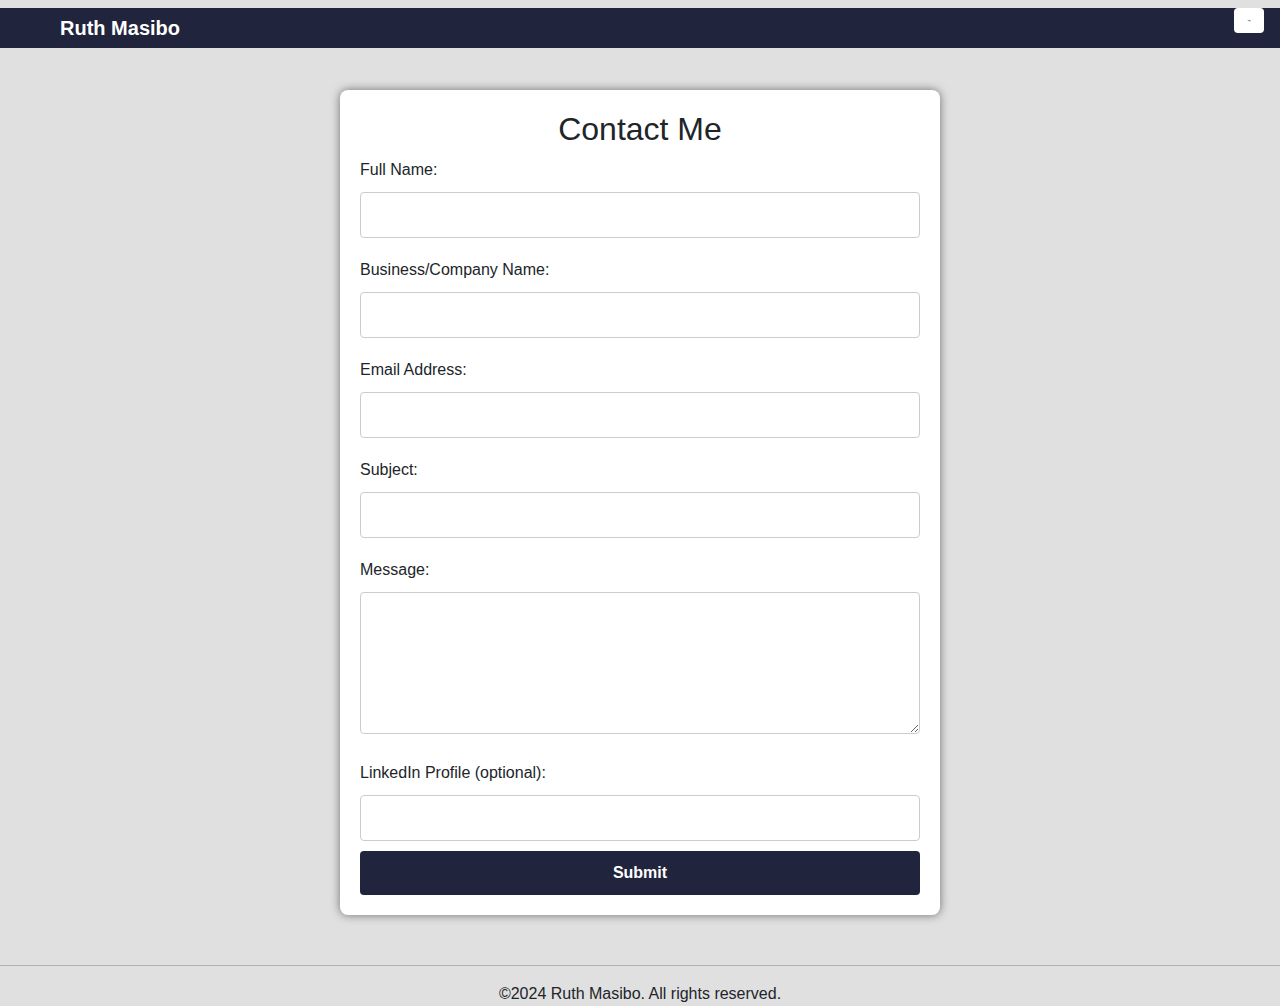
<file: app/pages/contact.html>
<!DOCTYPE html>
<html lang="en">

<head>
    <meta charset="UTF-8">
    <meta name="viewport" content="width=device-width, initial-scale=1.0">
    <title>Contact</title>
    <link rel="stylesheet" href="../css/bootstrap.css">
    <link rel="stylesheet" href="../css/style.css">
</head>

<body>
    <nav class="navbar bg-body-tertiary">
        <div class="container-fluid" style="background-color: #21243d;">
            <a class="navbar-brand ms-5" style="color: #fff;" href="#"><b>Ruth Masibo</b></a>
            <button class="navbar-toggler bg-white" type="button" data-bs-toggle="collapse" data-bs-target="#navbarNav"
                aria-controls="navbarNav" aria-expanded="false" aria-label="Toggle navigation">
                <svg xmlns="http://www.w3.org/2000/svg" width="16" height="16" fill="dark" class="bi bi-filter-right"
                    viewBox="0 0 16 16">
                    <path
                        d="M14 10.5a.5.5 0 0 0-.5-.5h-3a.5.5 0 0 0 0 1h3a.5.5 0 0 0 .5-.5m0-3a.5.5 0 0 0-.5-.5h-7a.5.5 0 0 0 0 1h7a.5.5 0 0 0 .5-.5m0-3a.5.5 0 0 0-.5-.5h-11a.5.5 0 0 0 0 1h11a.5.5 0 0 0 .5-.5" />
                </svg>
            </button>
            <div class="collapse navbar-collapse" id="navbarNav">
                <ul class="navbar-nav m-auto d-flex gap-5">
                    <li class="nav-item">
                        <a class="nav-link" style="color: #fff;" href="../../index.html">Home</a>
                    </li>
                    <li class="nav-item">
                        <a class="nav-link" style="color: #fff;" href="./portfolio.html">Portfolio</a>
                    </li>
                    <li class="nav-item">
                        <a class="nav-link" style="color: #fff;" href="./contact.html">Contacts</a>
                    </li>
                </ul>
            </div>
        </div>
    </nav>
    <div class="container">
        <form id="contactForm">
            <h2>Contact Me</h2>
            <label for="fullName">Full Name:</label>
            <input type="text" id="fullName" name="fullName" required>

            <label for="companyName">Business/Company Name:</label>
            <input type="text" id="companyName" name="companyName" required>

            <label for="email">Email Address:</label>
            <input type="email" id="email" name="email" required>

            <label for="subject">Subject:</label>
            <input type="text" id="subject" name="subject" required>

            <label for="message">Message:</label>
            <textarea id="message" name="message" rows="5" required></textarea>

            <label for="linkedin">LinkedIn Profile (optional):</label>
            <input type="url" id="linkedin" name="linkedin">

            <button type="submit">Submit</button>
        </form>
    </div>

    <hr>
    <div class="container-fluid" style="display: flex; justify-content: center;">
        &copy;2024 Ruth Masibo. All rights reserved.
    </div>


    <script src="../js/script.js"></script>
    <script src="../js/bootstrap.bundle.js"></script>
</body>

</html>
</file>
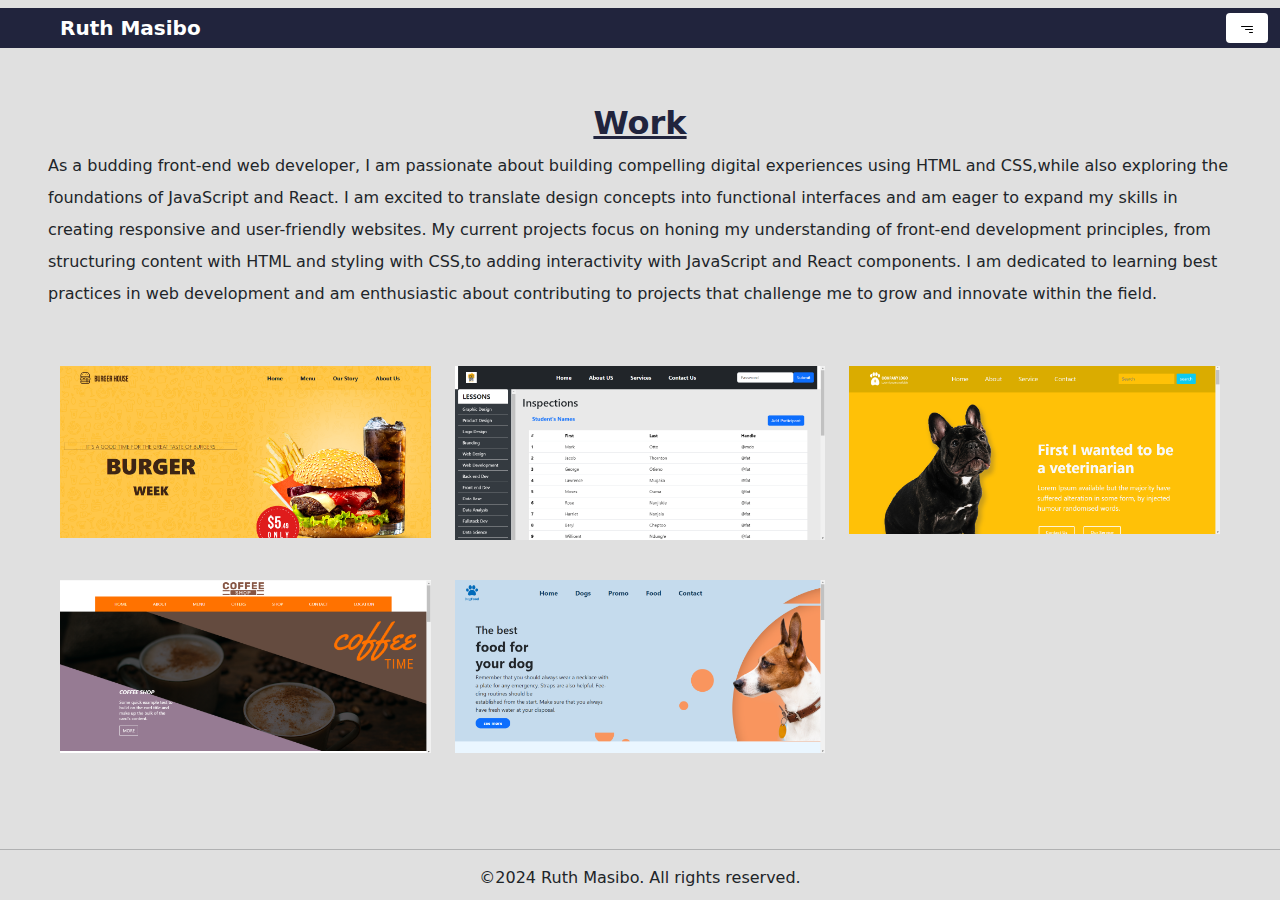
<file: app/pages/portfolio.html>
<!DOCTYPE html>
<html lang="en">
<head>
    <meta charset="UTF-8">
    <meta name="viewport" content="width=device-width, initial-scale=1.0">
    <title>Portfolio</title>
    <link rel="stylesheet" href="../css/bootstrap.css">
    <link rel="stylesheet" href="../js/bootstrap.bundle.js">
</head>
<body style="background-color: #e0e0e0;">
    <nav class="navbar bg-body-tertiary">
        <div class="container-fluid" style="background-color: #21243d;">
            <a class="navbar-brand ms-5" style="color: #fff;" href="#"><b>Ruth Masibo</b></a>
            <button class="navbar-toggler bg-white" type="button" data-bs-toggle="collapse" data-bs-target="#navbarNav"
                aria-controls="navbarNav" aria-expanded="false" aria-label="Toggle navigation">
                <svg xmlns="http://www.w3.org/2000/svg" width="16" height="16" fill="dark" class="bi bi-filter-right"
                    viewBox="0 0 16 16">
                    <path
                        d="M14 10.5a.5.5 0 0 0-.5-.5h-3a.5.5 0 0 0 0 1h3a.5.5 0 0 0 .5-.5m0-3a.5.5 0 0 0-.5-.5h-7a.5.5 0 0 0 0 1h7a.5.5 0 0 0 .5-.5m0-3a.5.5 0 0 0-.5-.5h-11a.5.5 0 0 0 0 1h11a.5.5 0 0 0 .5-.5" />
                </svg>
            </button>
            <div class="collapse navbar-collapse" id="navbarNav">
                <ul class="navbar-nav m-auto d-flex gap-5">
                    <li class="nav-item">
                        <a class="nav-link" style="color: #fff;" href="../../index.html">Home</a>
                    </li>
                    <li class="nav-item">
                        <a class="nav-link" style="color: #fff;" href="../pages/portfolio.html">Portfolio</a>
                    </li>
                    <li class="nav-item">
                        <a class="nav-link" style="color: #fff;" href="../pages/resume.html">Resume</a>
                    </li>
                    <li class="nav-item">
                        <a class="nav-link" style="color: #fff;" href="#">Contacts</a>
                    </li>
                </ul>
            </div>
        </div>
    </nav>

    <div class="container-fluid p-5">
        <div>
            <h2 class="text-center" style="text-decoration: underline; color: #21243d;"><b>Work</b></h2>
            <p class="lh-lg">
                As a budding front-end web developer, I am passionate about building compelling digital experiences using
                HTML and
                CSS,while also exploring the foundations of JavaScript and React. I am excited to translate design concepts
                into
                functional interfaces and am eager to expand my skills in creating responsive and user-friendly websites. My
                current
                projects focus on honing my understanding of front-end development principles, from structuring content with
                HTML
                and styling
                with CSS,to adding interactivity with JavaScript and React components. I am dedicated to learning best
                practices in
                web development and am enthusiastic about contributing to projects that challenge me to grow and innovate
                within the
                field.
            </p>
        </div>
        <div class="container-fluid text-center mt-5">
            <div class="row py-2">
                <div class="col-lg-4 col-md-6 col-sm-12">
                    <img src="../assets/Screenshot (3).png" class="img-fluid pb-4" width="400px" alt="">
                </div>
                <div class="col-lg-4 col-md-6 col-sm-12">
                    <img src="../assets/Screenshot (4).png" class="img-fluid pb-4" width="400px" alt="">
                </div>
                <div class="col-lg-4 col-md-6 col-sm-12">
                    <img src="../assets/Screenshot (5).png" class="img-fluid pb-4" width="400px" alt="">
                </div>
            </div>
            <div class="row py-2">
                <div class="col-lg-4 col-md-6 col-sm-12">
                    <img src="../assets/Screenshot (6).png" class="img-fluid pb-4" width="400px" alt="">
                </div>
                <div class="col-lg-4 col-md-6 col-sm-12">
                    <img src="../assets/Screenshot (7).png" class="img-fluid pb-4" width="400px" alt="">
                </div>
                <div class="col-lg-4 col-md-6 col-sm-12">
    
                </div>
            </div>
        </div>
    </div>

    <hr>
    <div class="container-fluid" style="display: flex; justify-content: center;">
        &copy;2024 Ruth Masibo. All rights reserved.
    </div>
    

    
        






   

    

    <script src="../js/bootstrap.bundle.js"></script>
</body>
</html>
</file>
<file: app/css/style.css>
*{
    padding: 0;
    margin: 0;
    box-sizing: border-box;
}

body{
    overflow-x: hidden;
}

.btn-group1{
    display: flex;
    align-items: end;
    justify-content: end;
    height: 35px;
}

.navbar{
    height: 40px;
    display: flex;
    align-items: center;
}

.navbar-toggler{
    height: 25px;
    width: 30px;
    position: absolute;
    right: 1rem;
    top: 0.5rem;
    display: flex;
    justify-content: center;
}

.btn:hover{
    background-color: #fff;
    color: #21243d;
}



body {
    font-family: Arial, sans-serif;
    background-color: #e0e0e0;
    margin: 0;
    padding: 0;
}

.container {
    max-width: 600px;
    margin: 50px auto;
    padding: 20px;
    background: white;
    border-radius: 8px;
    box-shadow: 0 0 10px rgba(0, 0, 0, 0.5);
}

h2 {
    text-align: center;
}

label {
    margin-top: 10px;
    display: block;
}

input[type="text"],
input[type="email"],
input[type="url"],
textarea {
    width: 100%;
    padding: 10px;
    margin: 10px 0;
    border: 1px solid #ccc;
    border-radius: 4px;
}

button {
    width: 100%;
    padding: 10px;
    background-color: #21243d;
    color: white;
    border: none;
    border-radius: 4px;
    cursor: pointer;
    font-size: 16px;
    font-weight: 700;
}

button:hover {
    background-color: #fff;
    color: #21243d;
    transition: all ease-in-out .3s;
    border: 2px solid #21243d;
}

@media (max-width: 600px) {
    .container {
        padding: 15px;
    }
}
</file>
